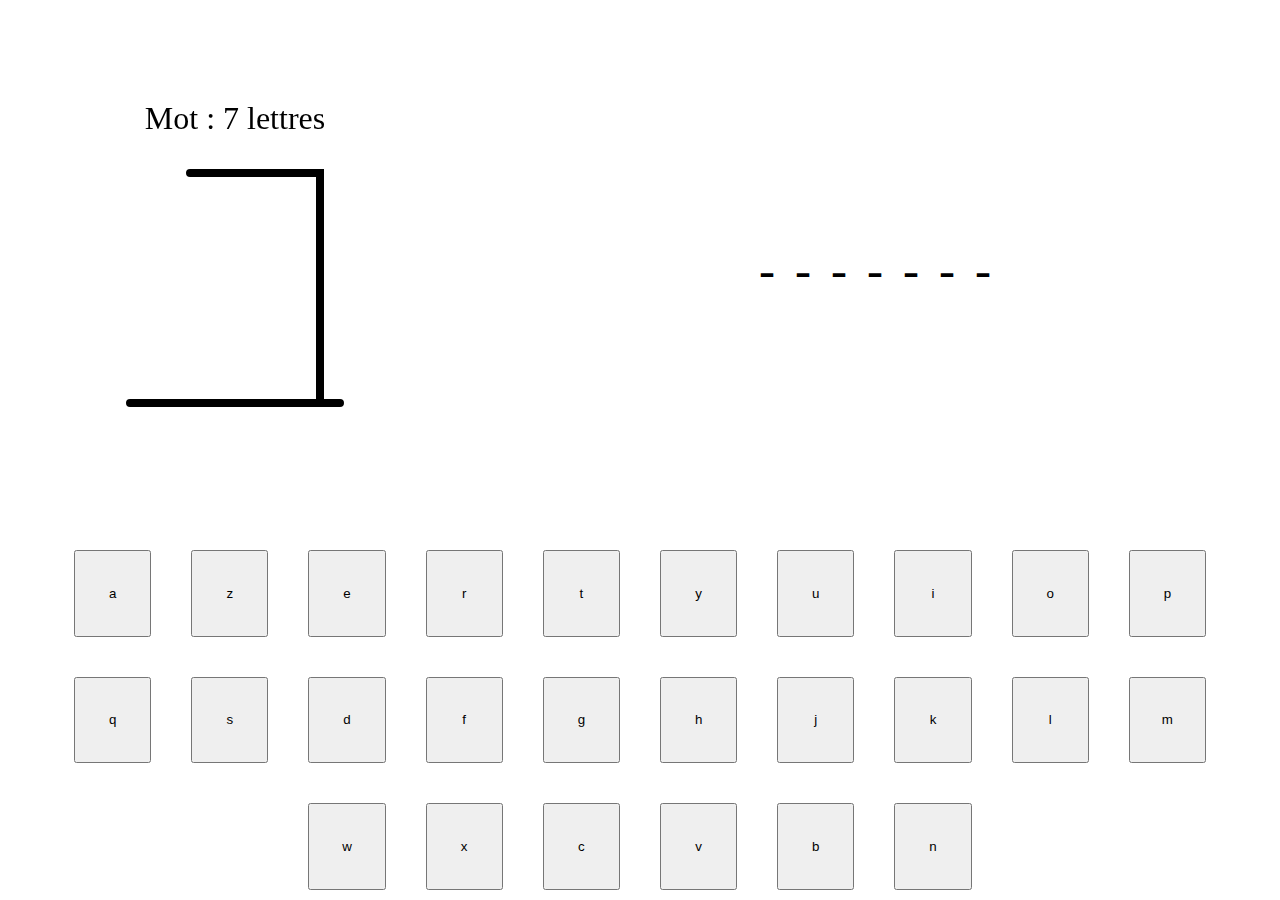
<file: projets/pendu/index.html>
<!DOCTYPE html>
<html lang="en">
<head>
    <meta charset="UTF-8">
    <meta http-equiv="X-UA-Compatible" content="IE=edge">
    <meta name="viewport" content="width=device-width, initial-scale=1.0">
    <link rel="stylesheet" href="style.css">
    <script src="script.js" defer type="module"></script>
    <title>Pendu</title>
</head>
<body>
    <div class="restart">Nouvelle partie</div>
    <div class="container">
        <div class="anim">
            <span class="nbError"></span>
            <div class="img">
                <canvas></canvas>
            </div>
            <span class="nbLetter"></span>
        </div>
        <div class="mot"></div>
    </div>
    <div class="clavier">
        <button class="lettre a">a</button>
        <button class="lettre z">z</button>
        <button class="lettre e">e</button>
        <button class="lettre r">r</button>
        <button class="lettre t">t</button>
        <button class="lettre y">y</button>
        <button class="lettre u">u</button>
        <button class="lettre i">i</button>
        <button class="lettre o">o</button>
        <button class="lettre p">p</button>
        <button class="lettre q">q</button>
        <button class="lettre s">s</button>
        <button class="lettre d">d</button>
        <button class="lettre f">f</button>
        <button class="lettre g">g</button>
        <button class="lettre h">h</button>
        <button class="lettre j">j</button>
        <button class="lettre k">k</button>
        <button class="lettre l">l</button>
        <button class="lettre m">m</button>
        <button class="lettre w">w</button>
        <button class="lettre x">x</button>
        <button class="lettre c">c</button>
        <button class="lettre v">v</button>
        <button class="lettre b">b</button>
        <button class="lettre n">n</button>
    </div>
</body>
</html>
</file>
<file: projets/pendu/style.css>
*, ::before, ::after{
    box-sizing: border-box;
    padding: 0;
    margin: 0;

}
body{
    height: 100vh;
}
canvas{
    margin-top: -90px;
}
.container{
    height: 60vh;
    display: flex;
    align-items: center;
    justify-content: space-around;
}
.anim{
    display: flex;
    flex-direction: column;
    align-items: center;
    justify-content: center;
    position: relative;
    width: 300px;
    height: 300px;
}
.img{
    margin-top: 100px;
    width: 300px;
    height: 300px;
}
.nbError{
    width: 100%;
    text-align: center;
    position: absolute;
    bottom: -70px;
    left: 50%;
    transform: translateX(-50%); 
    font-size: 2rem;
    
}
.mot{
    position: relative;
    display: flex;
    align-items: center;
    justify-content: center;
    width: 50%;
    height: 30%;
    animation: 0.5s linear infinite; 
}
.mot span
{   
    margin: 0px 10px;
    color: black;
    position: relative;
    font-size: 3rem;
}
.mot .link{
    position: absolute;
    top: -150%;
    font-size: 1.2rem;
    text-align: center;
}
.clavier{
    display: block;
    margin: auto;
    height: 40vh;
    width: 90%;
    display: grid;
    grid-template-columns: repeat(10, 1fr);
    grid-template-rows: repeat(3, 1fr);
    gap: 20px;
}
.w{
    grid-column: 3;
}
.lettre{
    margin: 10px;
}
.nbLetter{
    width: 100%;
    text-align: center;
    position:absolute;
    top: -20px;
    left: 50%;
    transform: translateX(-50%);
    font-size: 2rem;
}

.restart{
    position:absolute;
    top: -50%;
    left: 50%;
    transform: translate(-50%,-50%);
    border: 5px solid black;
    border-radius: 50px;
    padding: 15px 27px;
    font-weight: bold;
    font-size: 2rem ;
    cursor: pointer;
    background-color: white;
    transition: background-color 1s linear;
    transition: top 1s linear;
    z-index: 1000000;
}
.restart:hover{
    background-color: black;
    color: white;
}


@media screen and (max-width: 700px) {
    
    .container{
        flex-direction: column;
        justify-content: space-around;
        gap: 60px;
        height: 70vh;
    }
    .anim{
        margin-top: 50px;
    }
    .nbLetter{
        top: -15px;
    }

    .nbError{
        bottom: -50px;
    }
    .clavier{
        gap: 0px;
        height: 30vh;
        width: 90%;
    }
    .lettre{
        margin: 2px;
        height: 50%;
    }
    .restart{
        font-size: 1.2rem;
        border: 2px solid black;
        padding: 10px 20px;
    }
    .mot{
        margin-top: 40px;
    }
}
</file>
